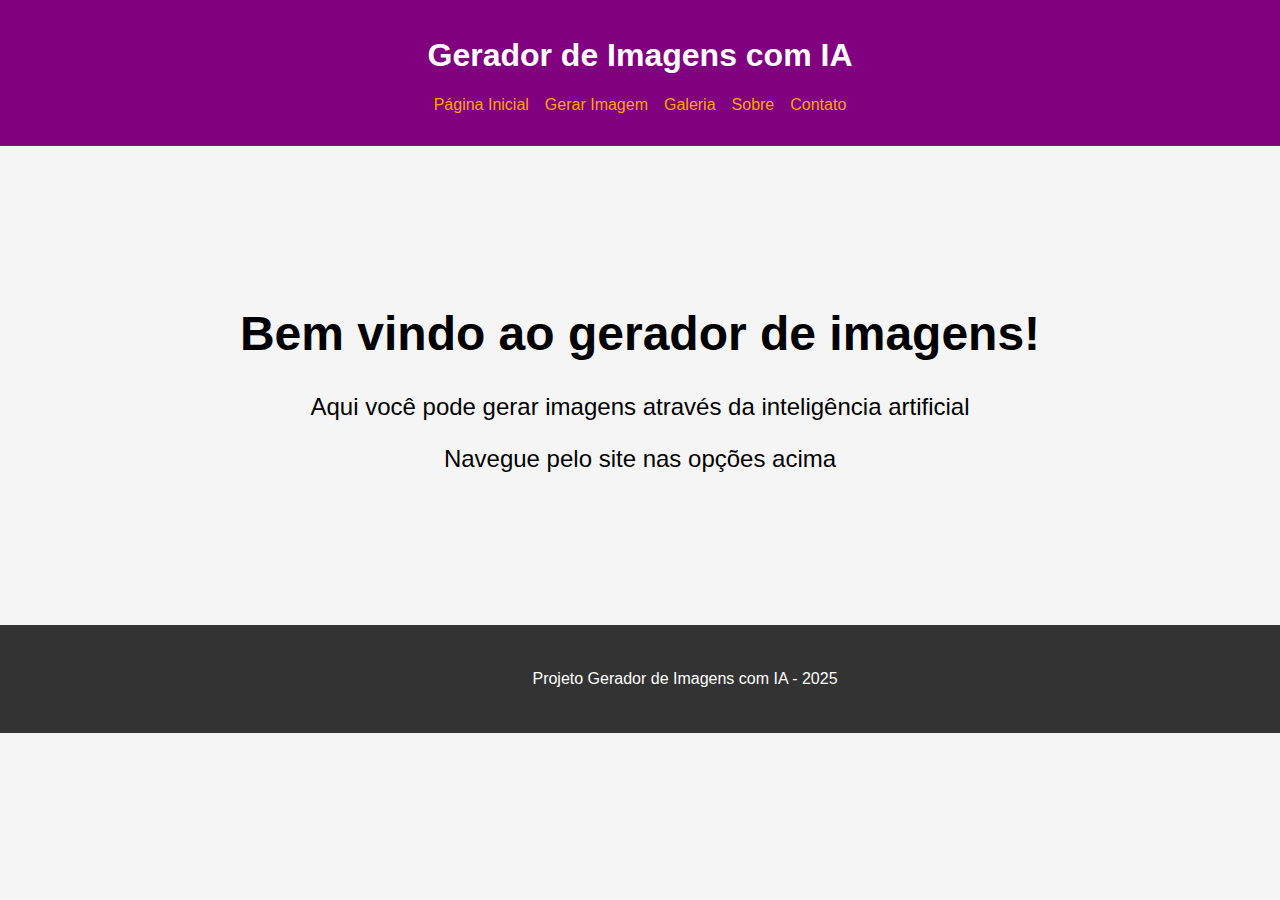
<file: index.html>
<!DOCTYPE html>
<html lang="en">
<head>
    <meta charset="UTF-8">
    <meta name="viewport" content="width=, initial-scale=1.0">
    <title>Gerador de Imagens IA</title>
    <link rel="stylesheet" href="estilos/estilo.css">
    <link rel="stylesheet" href="estilos/responsivo.css">
</head>
<body>
    <header>
        <h1>Gerador de Imagens com IA</h1>
      <div>
        <ul>
         <li><a href="index.html">Página Inicial</a></li>
         <li><a href="gerar.html">Gerar Imagem</a></li>
         <li><a href="galeria.html">Galeria</a></li>
         <li><a href="sobre.html">Sobre</a></li>
         <li><a href="contato.html">Contato</a></li>
        </ul>
     </div>
    </header>

<section>
    <h1>Bem vindo ao gerador de imagens!</h1>
    <p>Aqui você pode gerar imagens através da inteligência artificial </p>
    <p>Navegue pelo site nas opções acima</p>
</section>

<footer> Projeto Gerador de Imagens com IA - 2025</footer>

</body>
</html>
</file>
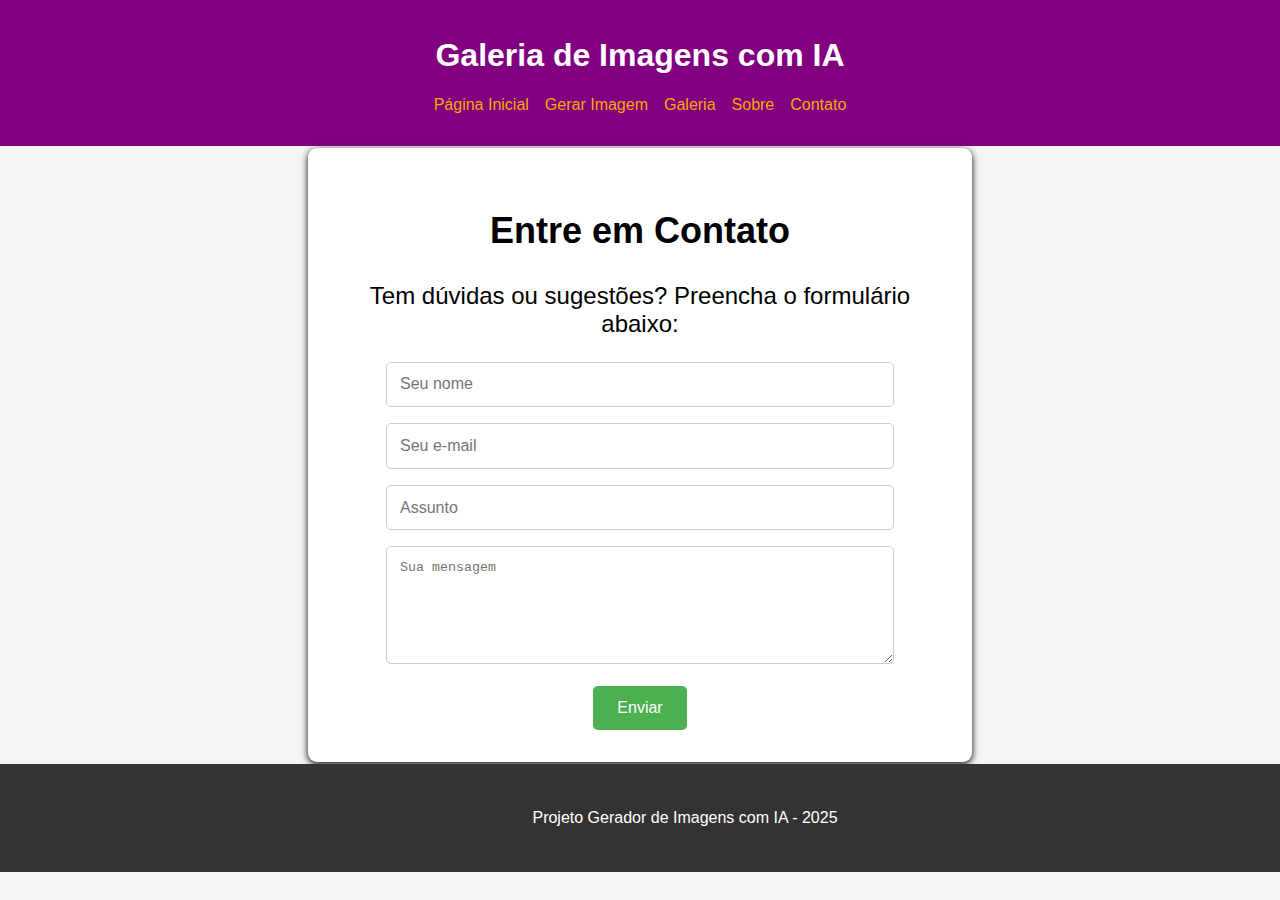
<file: contato.html>
<!DOCTYPE html>
<html lang="en">
<head>
    <meta charset="UTF-8">
    <meta name="viewport" content="width=device-width, initial-scale=1.0">
    <title>Contato</title>
    <link rel="stylesheet" href="estilos/estilo.css">
    <link rel="stylesheet" href="estilos/responsivo.css">
</head>
<body>
    <header>
        <h1>Galeria de Imagens com IA</h1>
      <div>
        <ul>
         <li><a href="index.html">Página Inicial</a></li>
         <li><a href="gerar.html">Gerar Imagem</a></li>
         <li><a href="galeria.html">Galeria</a></li>
         <li><a href="sobre.html">Sobre</a></li>
         <li><a href="contato.html">Contato</a></li>
        </ul>
     </div>
    </header>

    <main>
        <section class="form-gerador">
            <h2>Entre em Contato</h2>
            <p>Tem dúvidas ou sugestões? Preencha o formulário abaixo:</p>

            <form action="#" method="post">
                <input type="text" name="nome" placeholder="Seu nome" required><br>
                <input type="email" name="e-mail" placeholder="Seu e-mail" required><br>
                <input type="text" name="assunto" placeholder="Assunto" required><br>
                <textarea name="mensagem" rows="6" placeholder="Sua mensagem" required style="width: 80%; padding: 0.8rem; margin-bottom: 1rem; border: 1px solid #ccc; border-radius: 5px;"></textarea><br>
                <button type="submit">Enviar</button>
            </form>
        </section>
    </main>
    <footer> Projeto Gerador de Imagens com IA - 2025</footer>
</body>
</html>
</file>
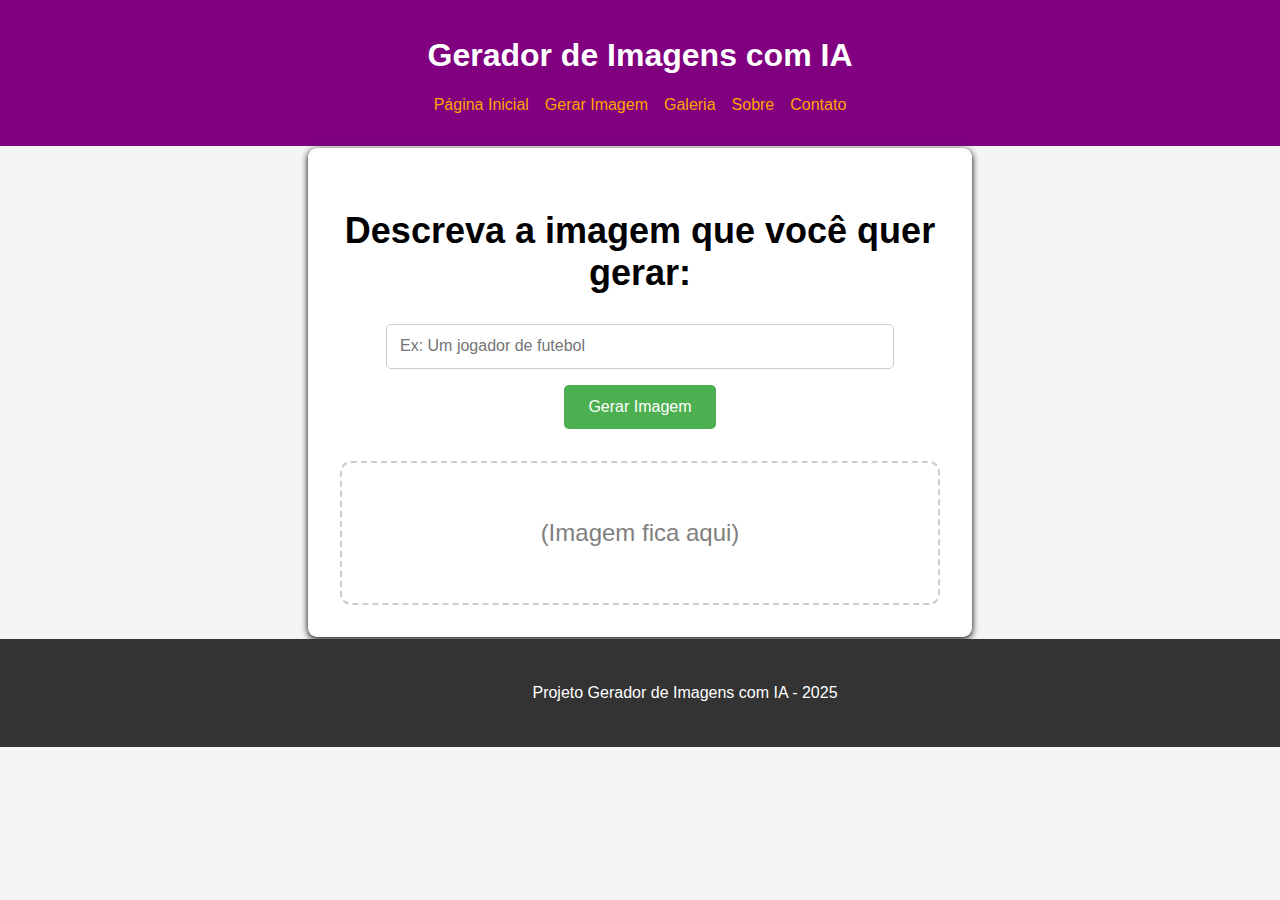
<file: gerar.html>
<!DOCTYPE html>
<html lang="en">
<head>
    <meta charset="UTF-8">
    <meta name="viewport" content="width=device-width, initial-scale=1.0">
    <title>Gerar Imagem</title>
    <link rel="stylesheet" href="estilos/estilo.css">
    <link rel="stylesheet" href="estilos/responsivo.css">
</head>
<body>
    <header>
        <h1>Gerador de Imagens com IA</h1>
      <div>
        <ul>
         <li><a href="index.html">Página Inicial</a></li>
         <li><a href="gerar.html">Gerar Imagem</a></li>
         <li><a href="galeria.html">Galeria</a></li>
         <li><a href="sobre.html">Sobre</a></li>
         <li><a href="contato.html">Contato</a></li>
        </ul>
     </div>
    </header>
    <main>
        <section class="form-gerador">
            <h2>Descreva a imagem que você quer gerar: </h2>
            <form action="">
                <input type="text" placeholder="Ex: Um jogador de futebol" required>
                <button type="submit">Gerar Imagem</button>
            </form>


            <div class="imagem-gerada">
                <p>(Imagem fica aqui)</p>
            
            </div>
        </section>
    </main>

    <footer> Projeto Gerador de Imagens com IA - 2025</footer>
</body>
</html>
</file>
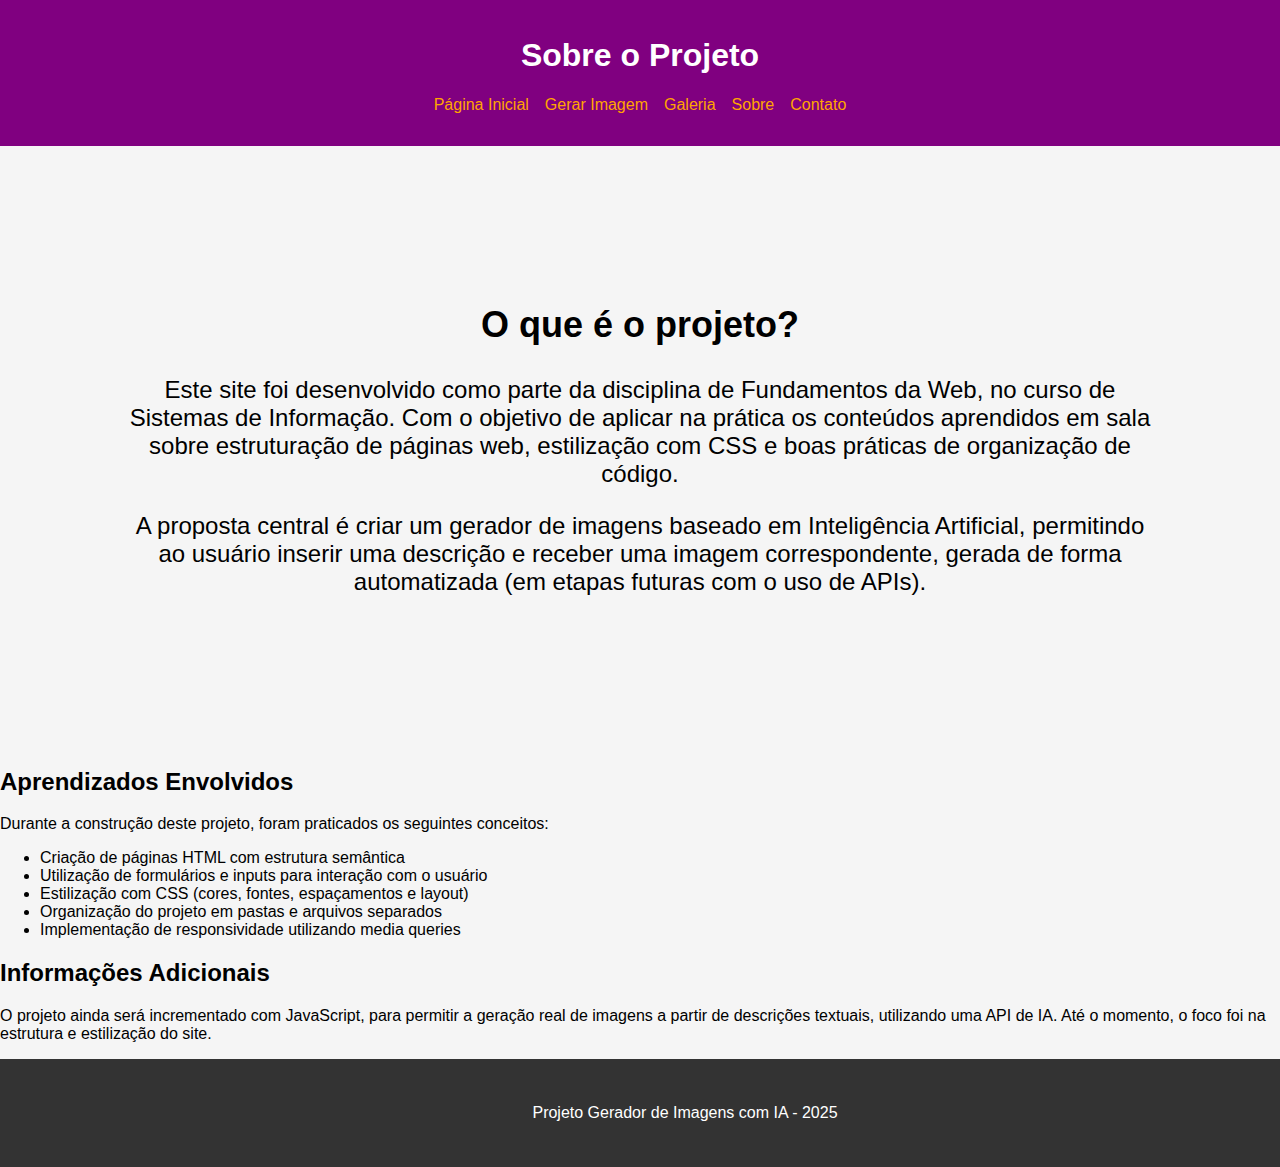
<file: sobre.html>
<!DOCTYPE html>
<html lang="en">
<head>
    <meta charset="UTF-8">
    <meta name="viewport" content="width=device-width, initial-scale=1.0">
    <title>Sobre</title>
    <link rel="stylesheet" href="estilos/estilo.css">
    <link rel="stylesheet" href="estilos/responsivo.css">
</head>
<body>
    <header>
        <h1>Sobre o Projeto</h1>
      <div>
        <ul>
         <li><a href="index.html">Página Inicial</a></li>
         <li><a href="gerar.html">Gerar Imagem</a></li>
         <li><a href="galeria.html">Galeria</a></li>
         <li><a href="sobre.html">Sobre</a></li>
         <li><a href="contato.html">Contato</a></li>
        </ul>
     </div>
    </header>

<main>
    <section >
        <article>
        <h2>O que é o projeto?</h2>
        <p>Este site foi desenvolvido como parte da disciplina de Fundamentos da Web, no curso de Sistemas de Informação. Com o objetivo de aplicar na prática os conteúdos aprendidos em sala sobre estruturação de páginas web, estilização com CSS e boas práticas de organização de código.</p>
        <p>A proposta central é criar um gerador de imagens baseado em Inteligência Artificial, permitindo ao usuário inserir uma descrição e receber uma imagem correspondente, gerada de forma automatizada (em etapas futuras com o uso de APIs).</p>
    </section>
    </article>

    <article>
        <h2>Aprendizados Envolvidos</h2>
        <p>Durante a construção deste projeto, foram praticados os seguintes conceitos:</p>
        <ul>
            <li>Criação de páginas HTML com estrutura semântica</li>
            <li>Utilização de formulários e inputs para interação com o usuário</li>
            <li>Estilização com CSS (cores, fontes, espaçamentos e layout)</li>
            <li>Organização do projeto em pastas e arquivos separados</li>
            <li>Implementação de responsividade utilizando media queries</li>
        </ul>
    </article>

    <aside>
        <h2>Informações Adicionais</h2>
        <p>
            O projeto ainda será incrementado com JavaScript, para permitir a geração real de imagens a partir de descrições textuais, utilizando uma API de IA.
            Até o momento, o foco foi na estrutura e estilização do site.
        </p>
    </aside>

    <footer> Projeto Gerador de Imagens com IA - 2025</footer>
</main>
</body>
</html>
</file>
<file: estilos/estilo.css>
body{
    font-family: Arial, Helvetica, sans-serif;
    margin: 0;
    padding: 0;
    background-color: whitesmoke;
    color: black;
}
header{
    background-color: purple;
    color: white;
    padding: 1rem;
    text-align: center;
}
div ul{
    list-style: none;
    padding: 0;
    display: flex;
    justify-content: center;
    gap: 1rem;
}
div a{
    color: orange;
    text-decoration: none;
}
section{
    text-align: center;
    padding: 8rem;
    font-size: x-large;
}
footer{
    background-color: #333;
    color: white;
    text-align: center;
    padding: 45px;
    width: 100%;
    bottom: 0;
}
.form-gerador{
    max-width: 600px;
    margin: 2px auto;
    background-color: white;
    padding: 2rem;
    border-radius: 9px;
    box-shadow: 0 2px 7px ;
    text-align: center;
}
.form-gerador input{
    width: 80%;
  padding: 0.8rem;
  font-size: 1rem;
  margin-bottom: 1rem;
  border: 1px solid #ccc;
  border-radius: 5px;
}
.form-gerador button {
    padding: 0.8rem 1.5rem;
    background-color: #4CAF50;
    color: white;
    border: none;
    font-size: 1rem;
    border-radius: 5px;
    cursor: pointer;
}

.imagem-gerada {
    margin-top: 2rem;
    border: 2px dashed #ccc;
    padding: 2rem;
    border-radius: 11px;
    color: gray;
}
.galeria {
    display: grid;
    grid-template-columns: repeat(3,1fr);
    gap: 20px;
    max-width: 1140px;
    margin: 0 auto;
  }
  

  
.card-imagem {
    background-color: white;
    padding: 0rem;
    border-radius: 10px;
    box-shadow: 0 2px 6px rgba(0,0,0,0.1);
  }
  
.card-imagem img {
    display: grid;
    border-radius: 10px;
    height: 200px;
    width: 200px;
}
.imagens ul {
    display: grid;
    grid-template-columns: repeat(3, 1fr);
    gap: 20px;
    list-style-type: none;
    padding: 0;
    margin: 0;
    justify-items: center;
}
</file>
<file: estilos/responsivo.css>
div a:hover {
    text-decoration: underline;
    color: white;
}
.form-gerador button:hover{
    background-color: green;
}
.card-imagem:hover {
    transform: scale(1.03);
    transition: transform 0.3s ease;
}
</file>
